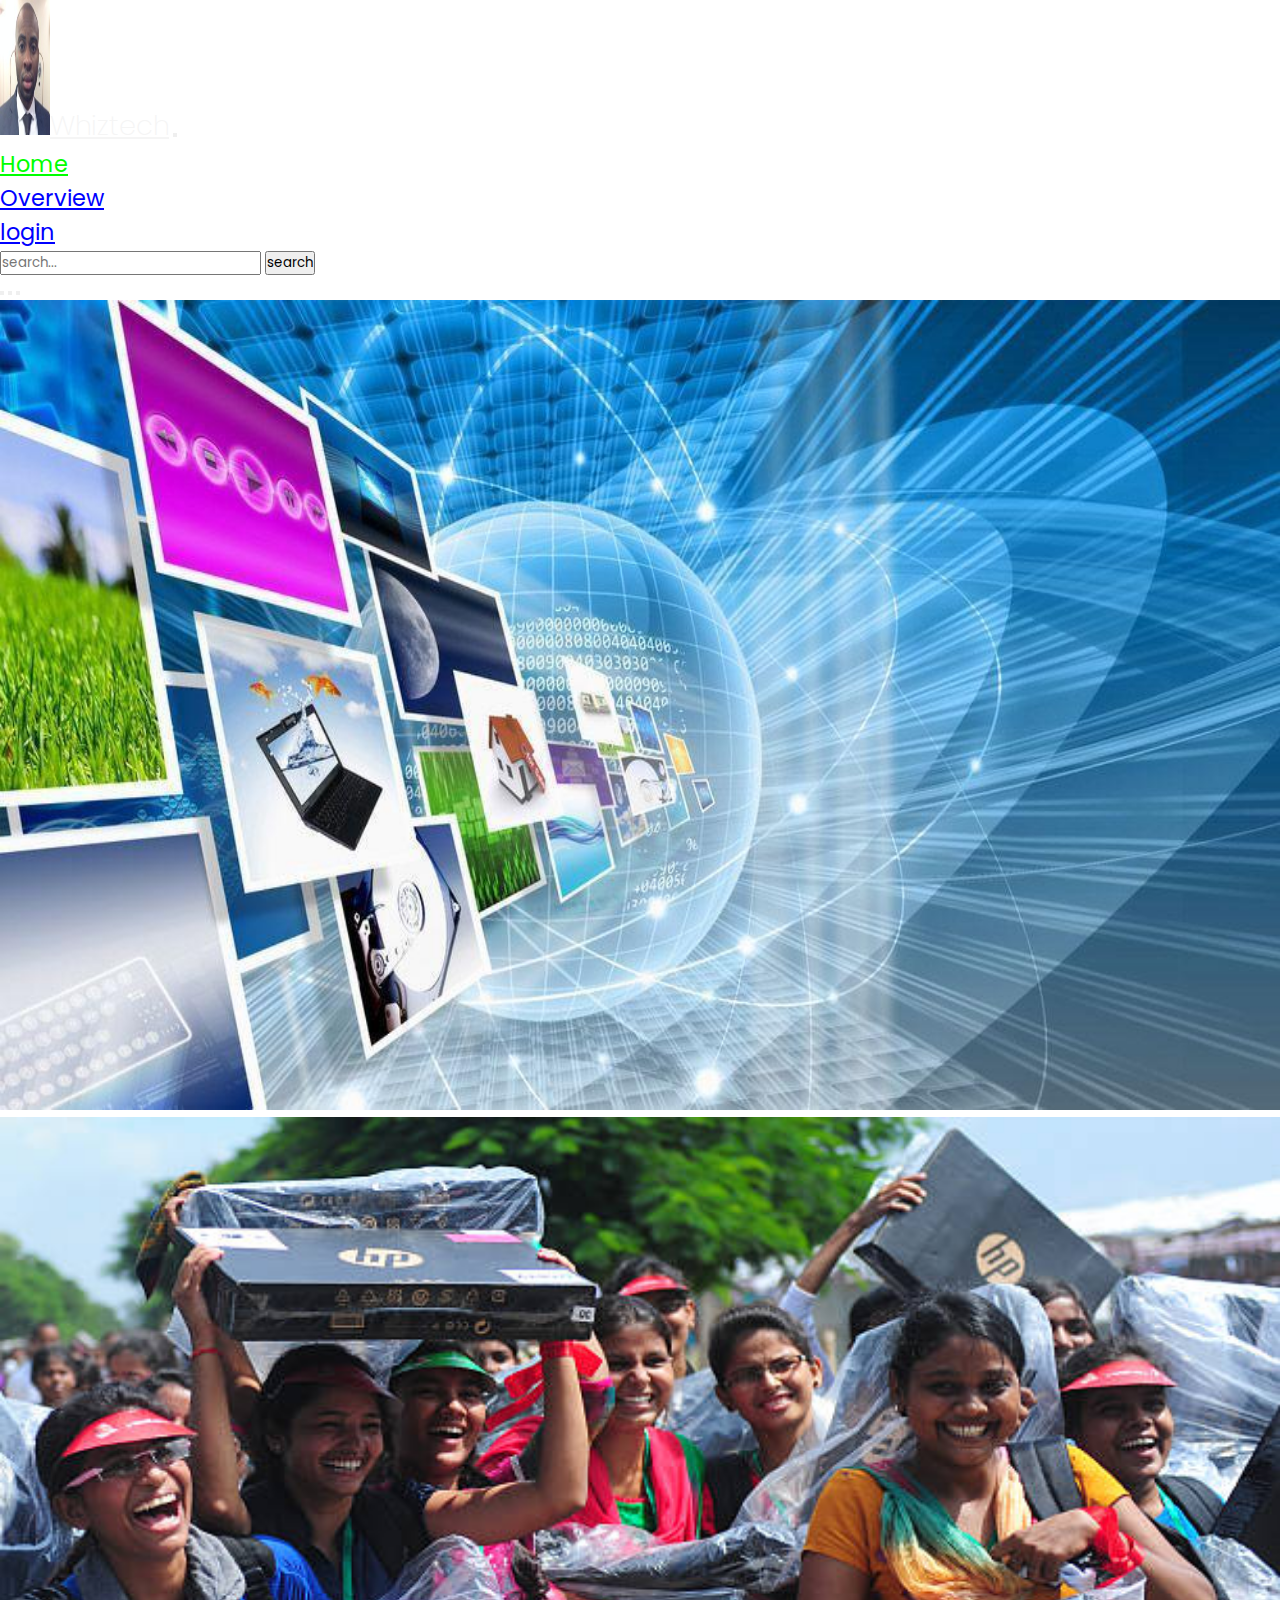
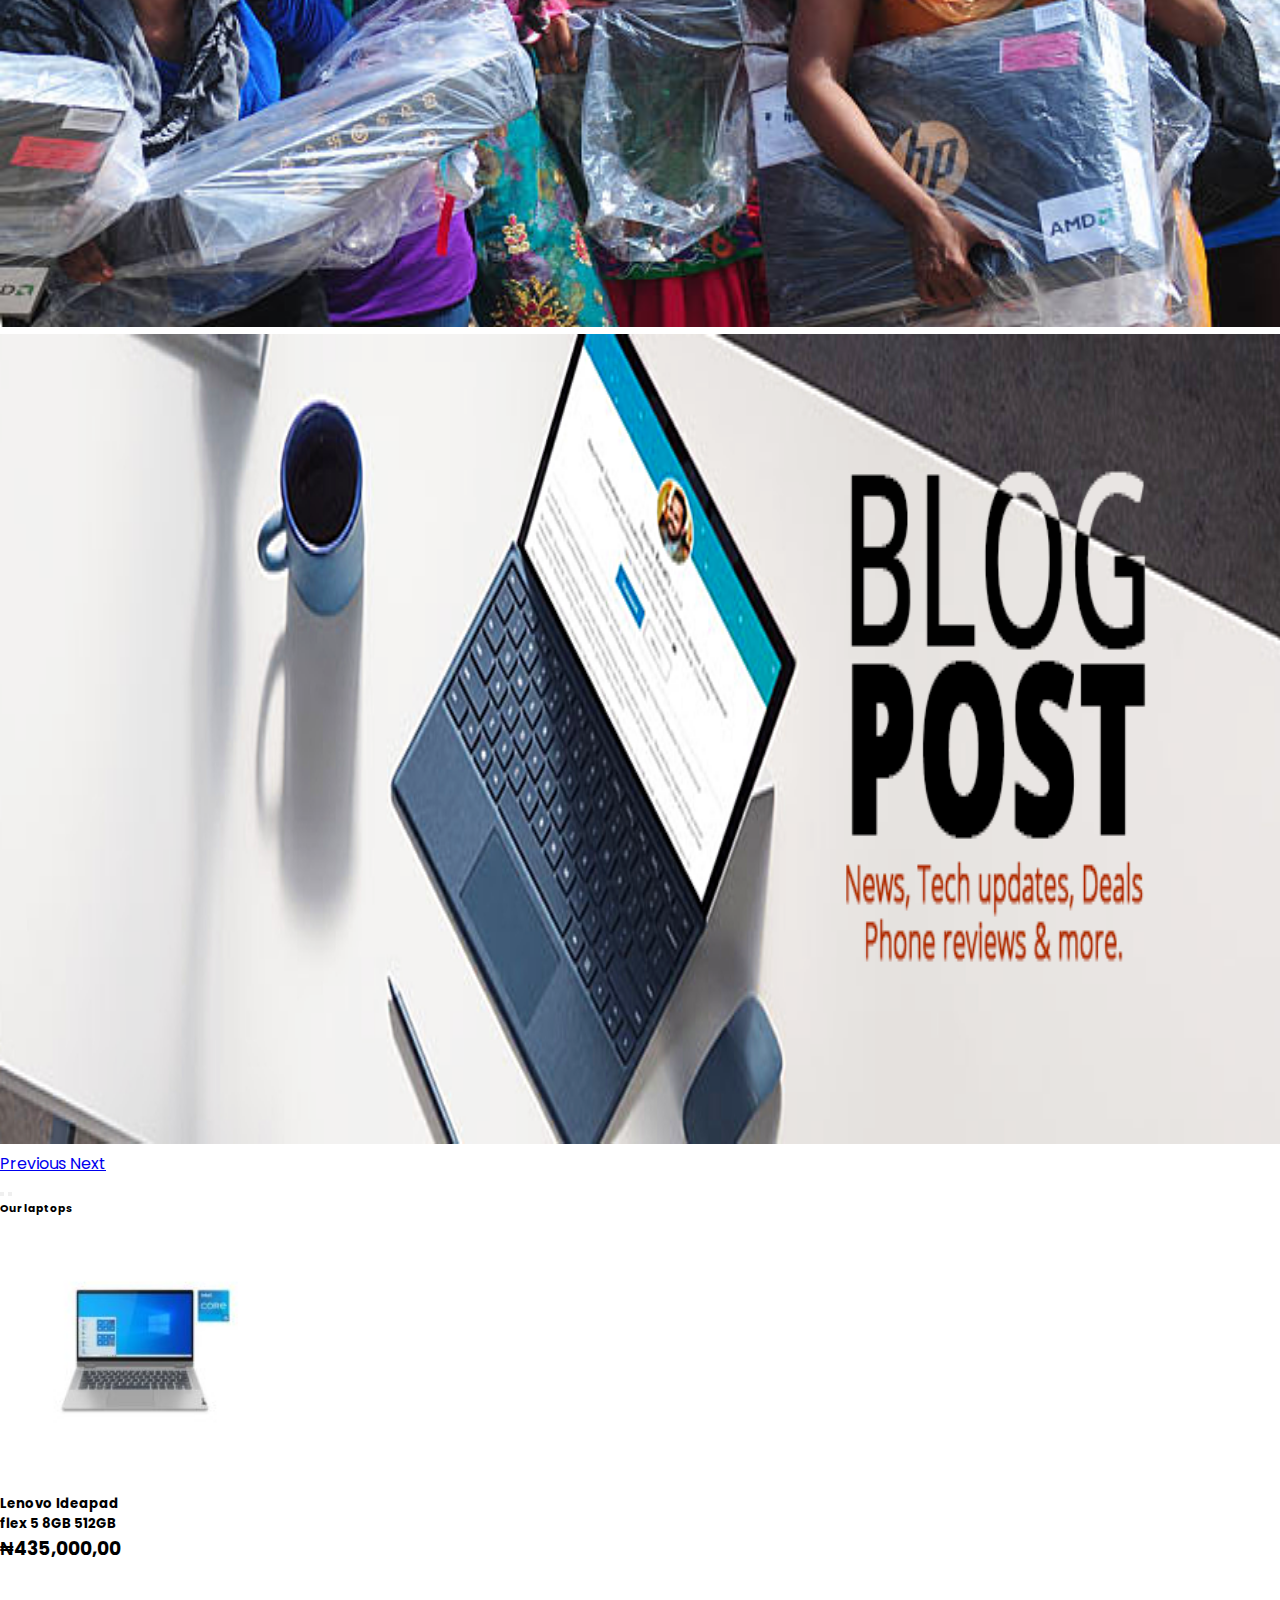
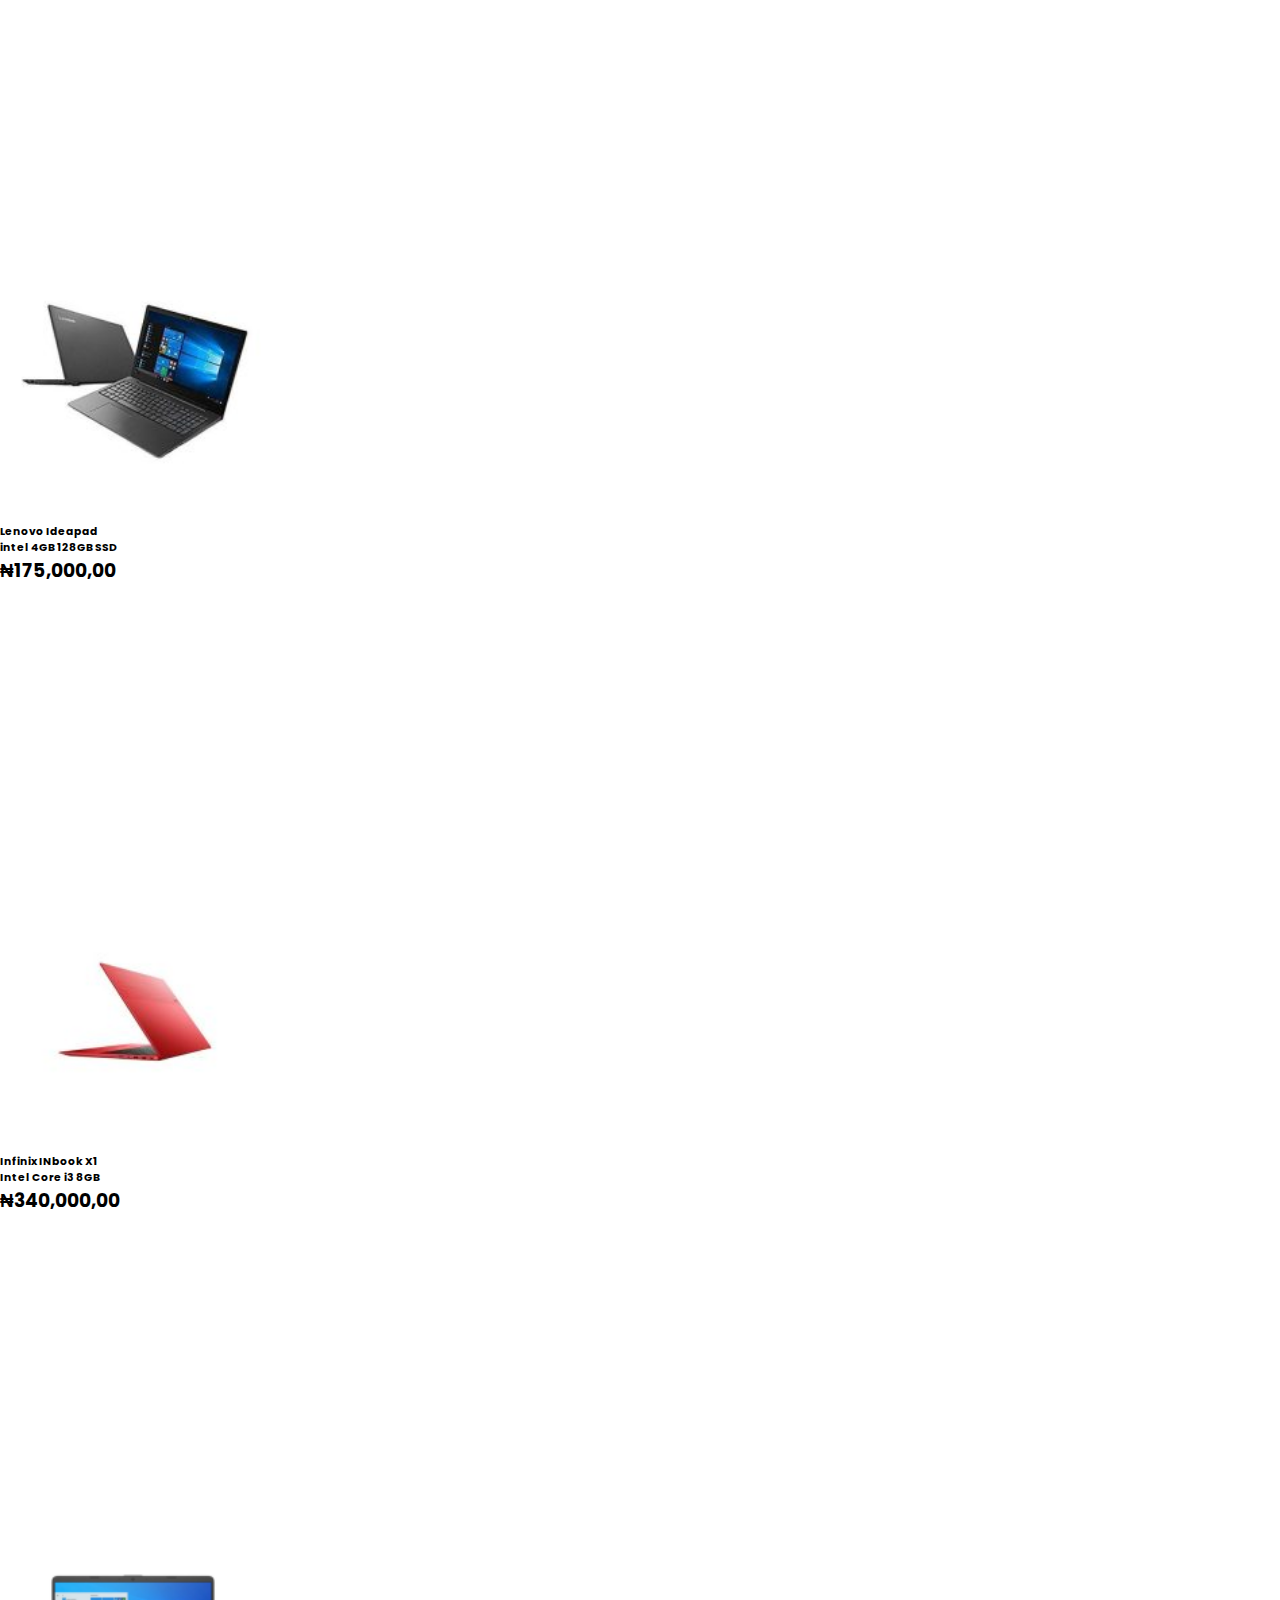
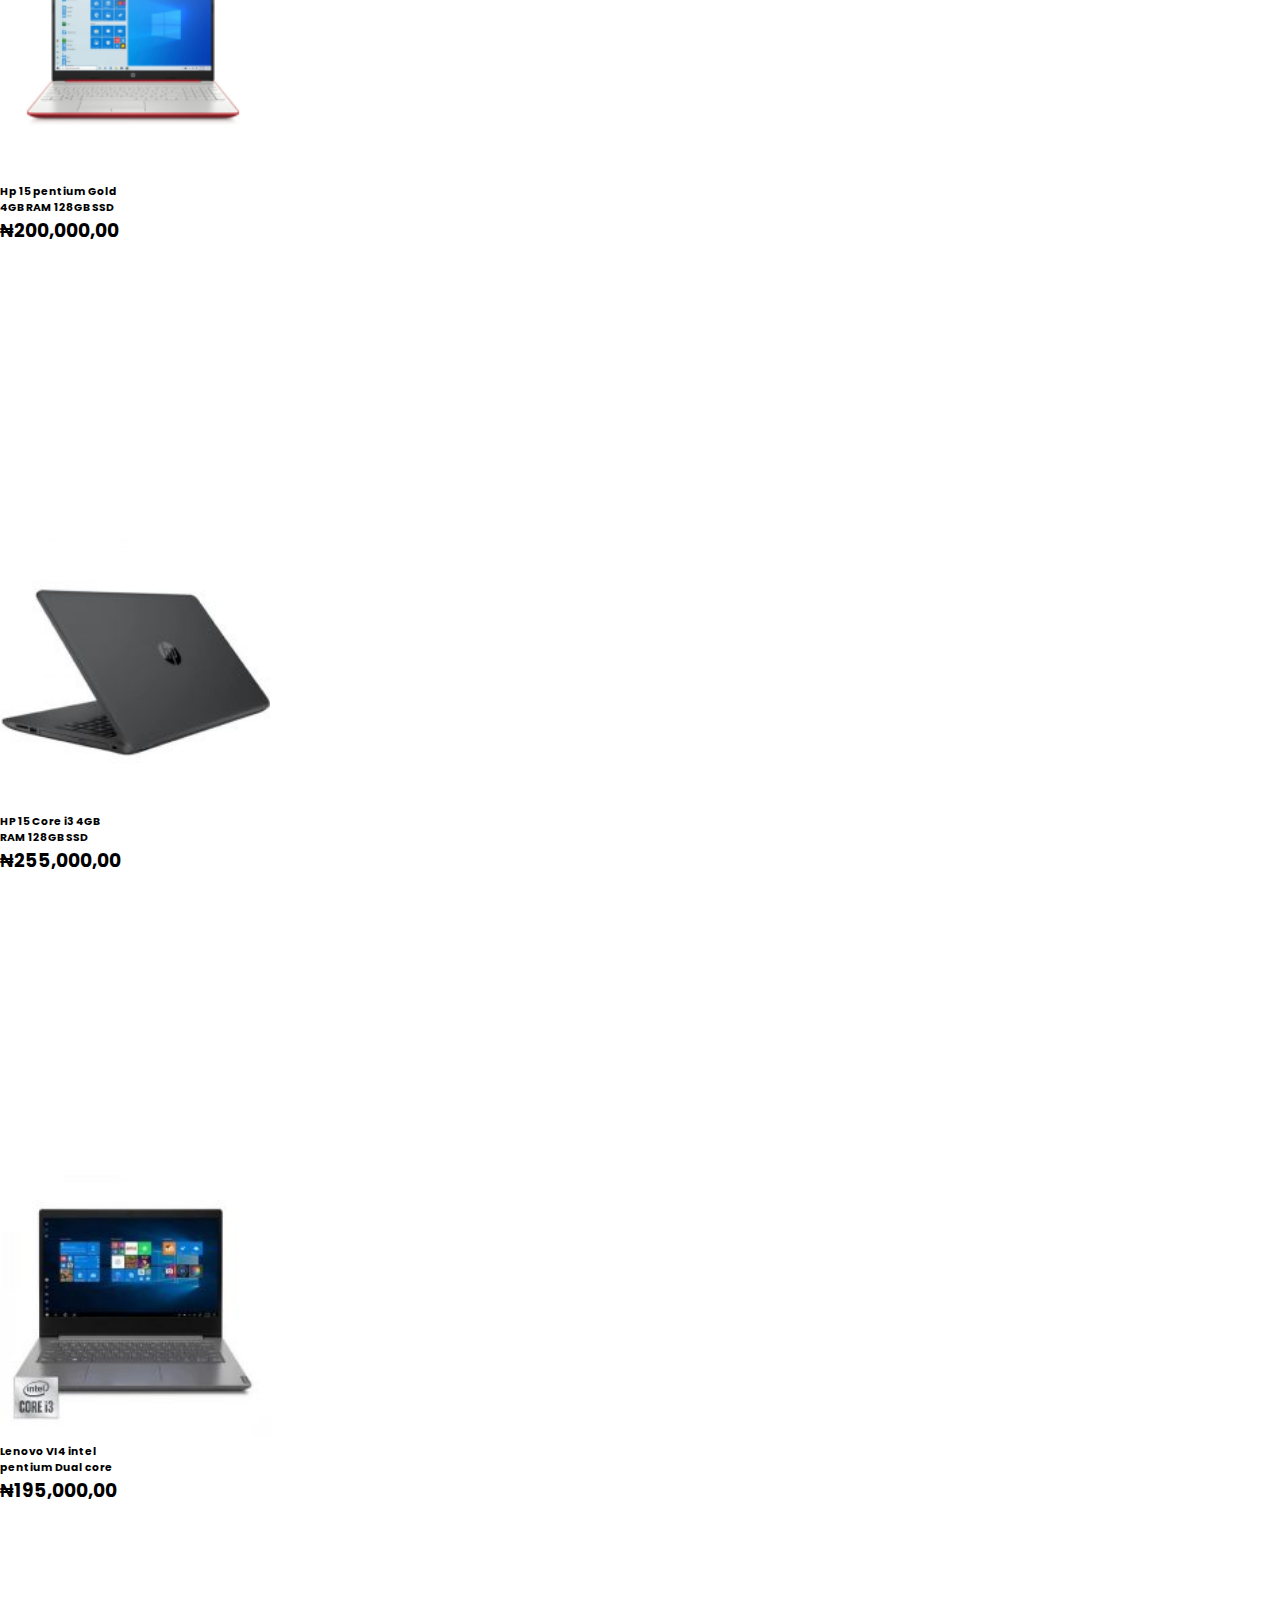
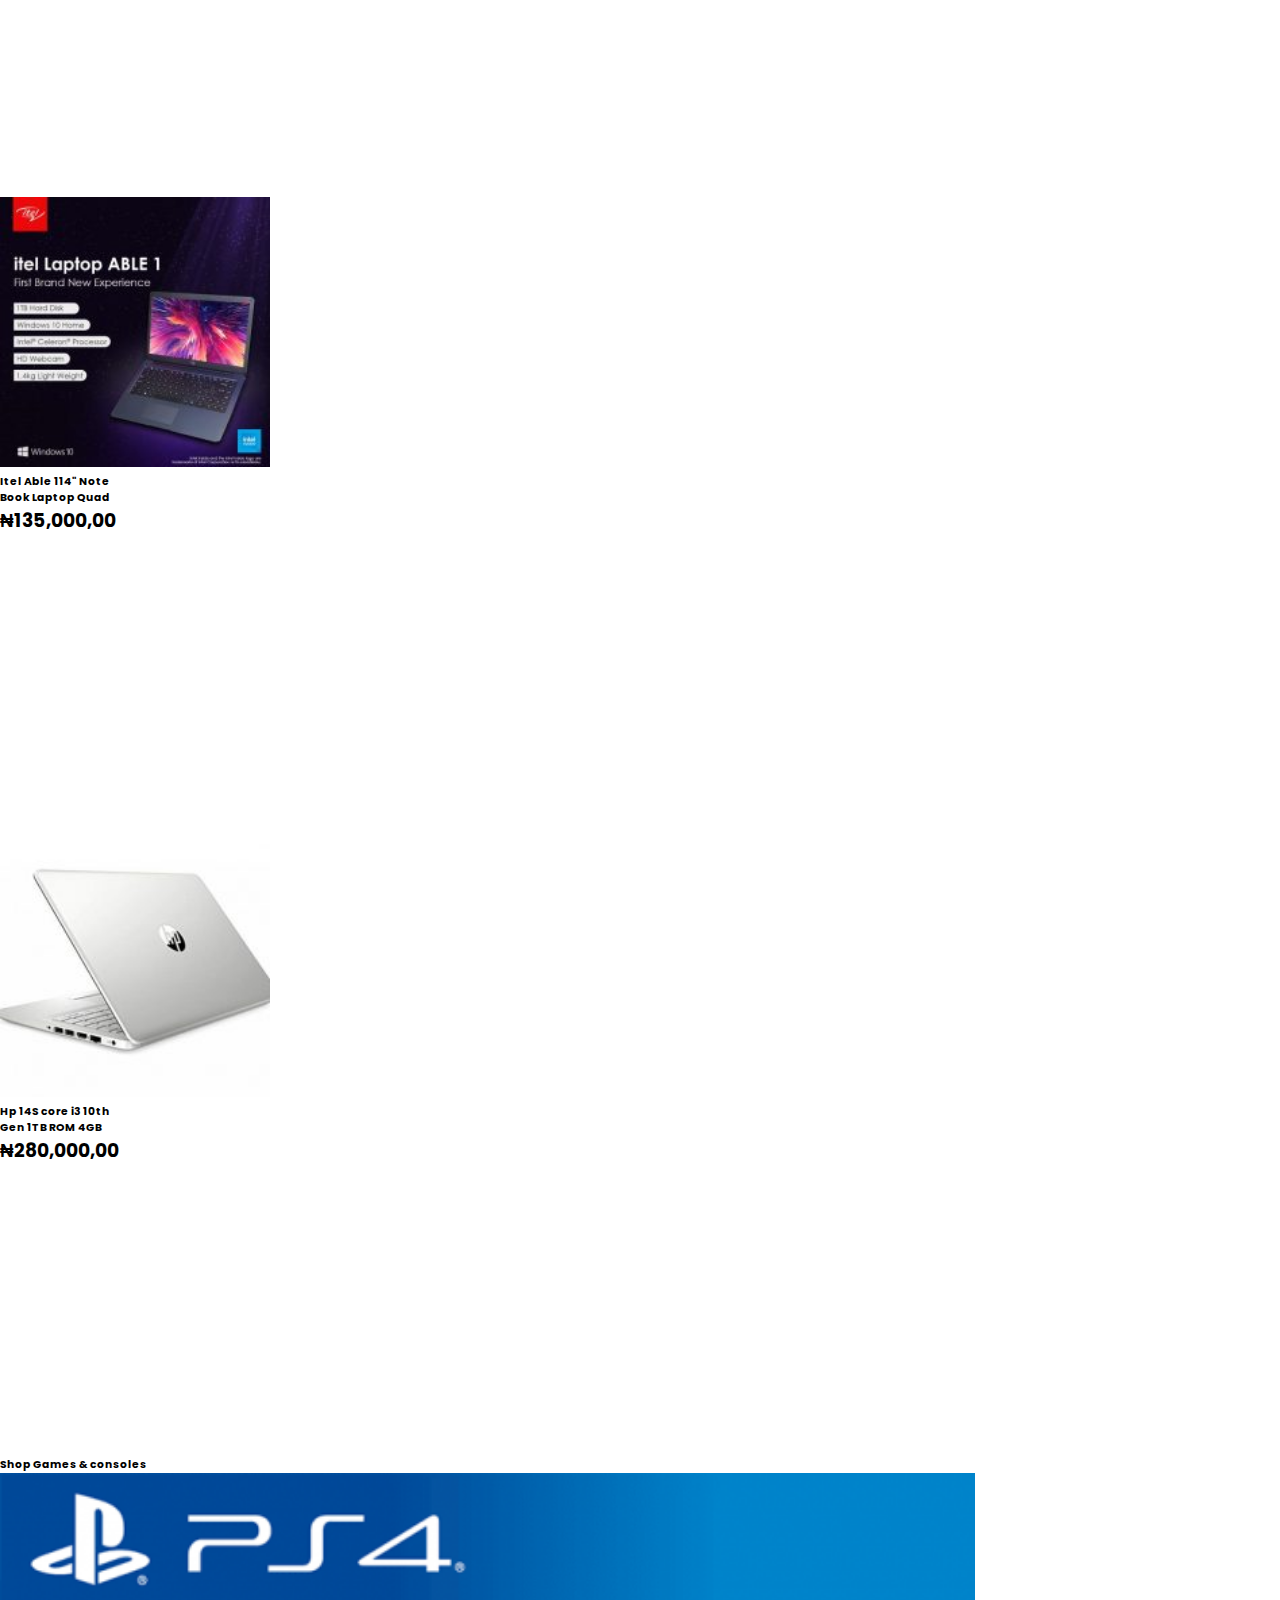
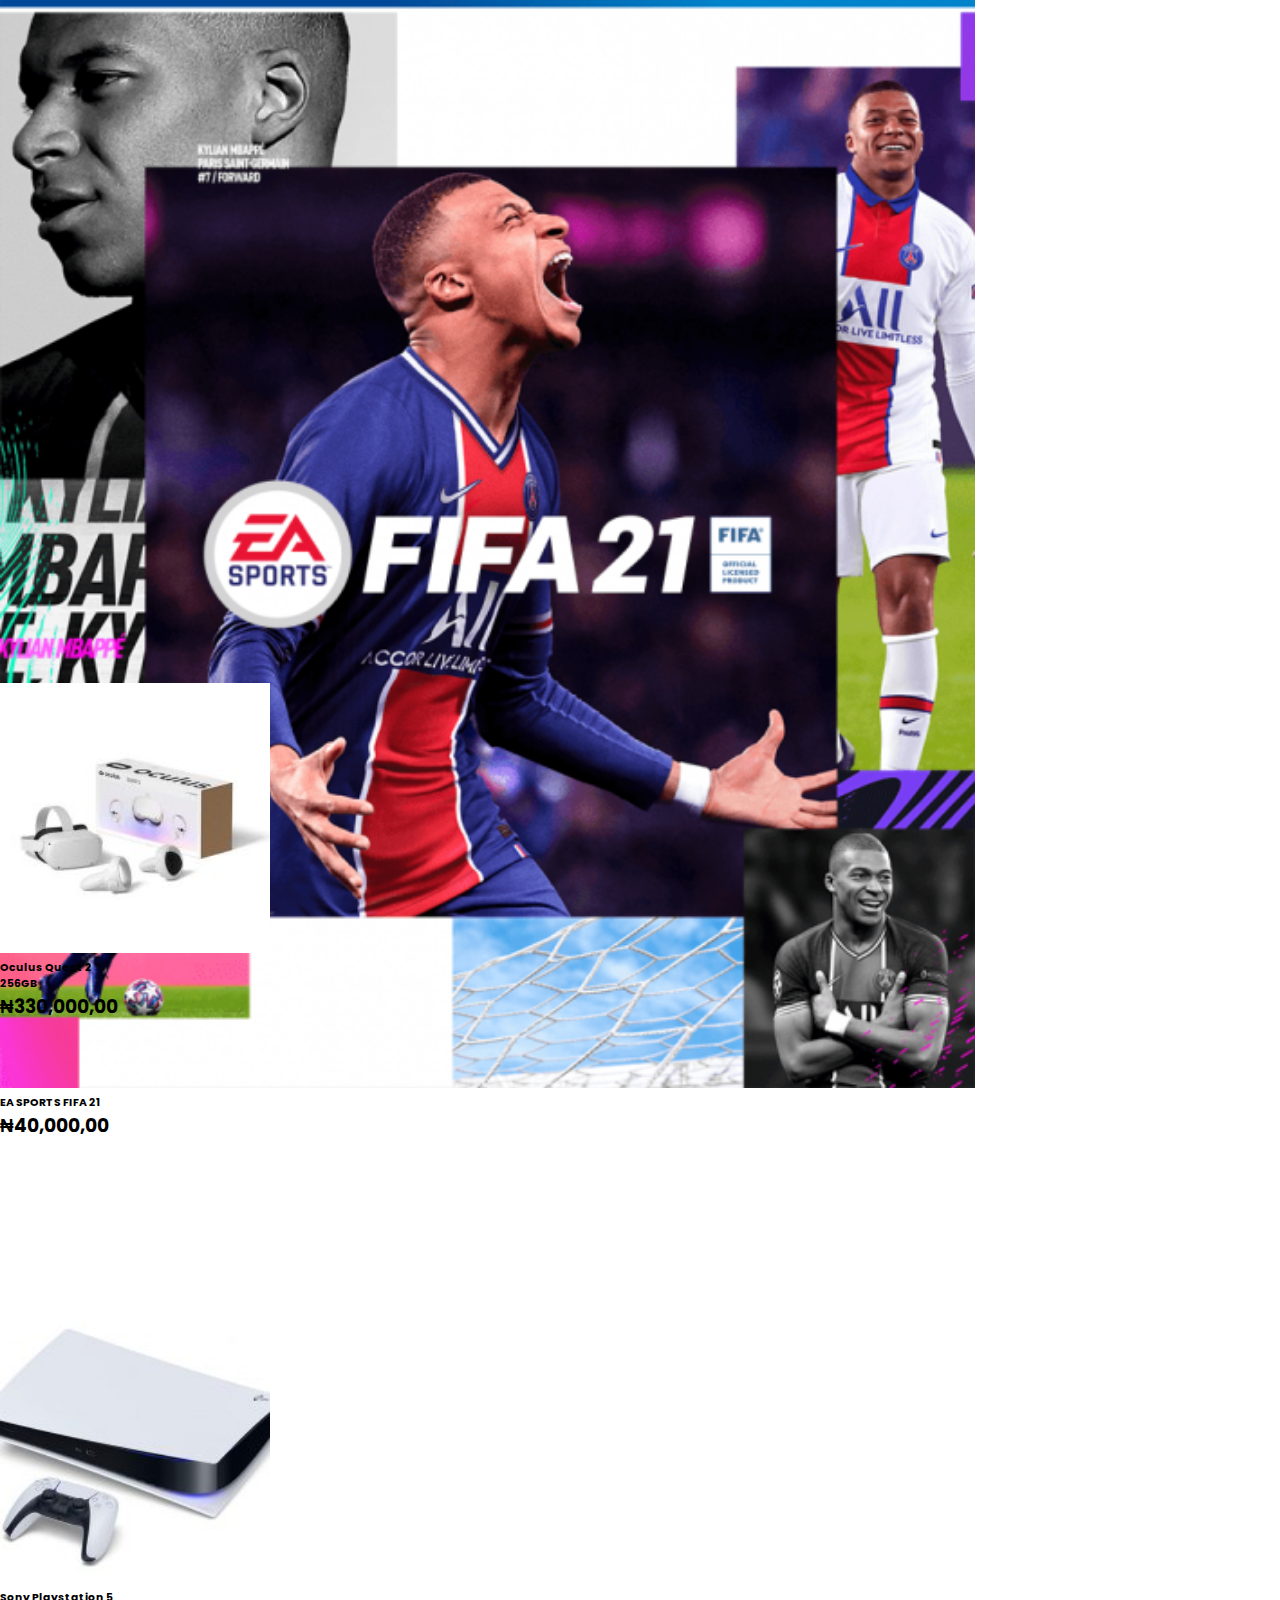
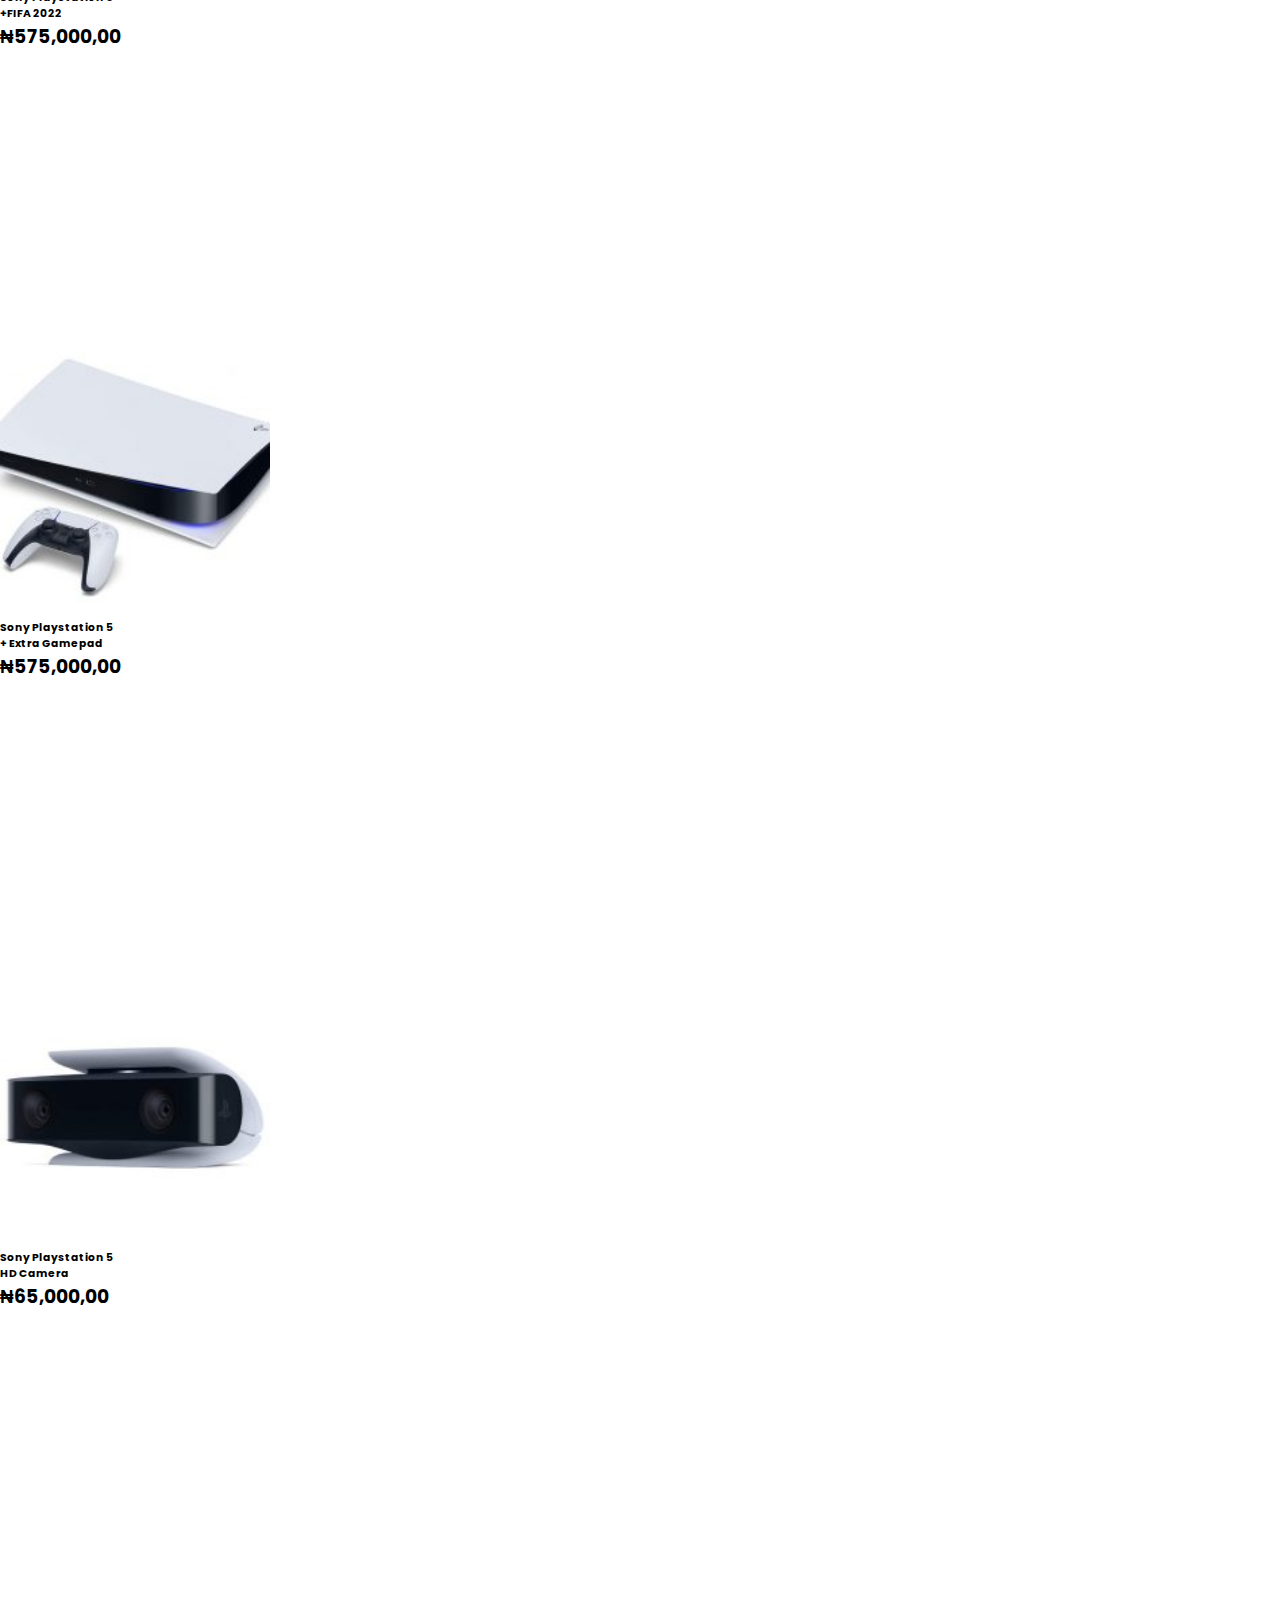
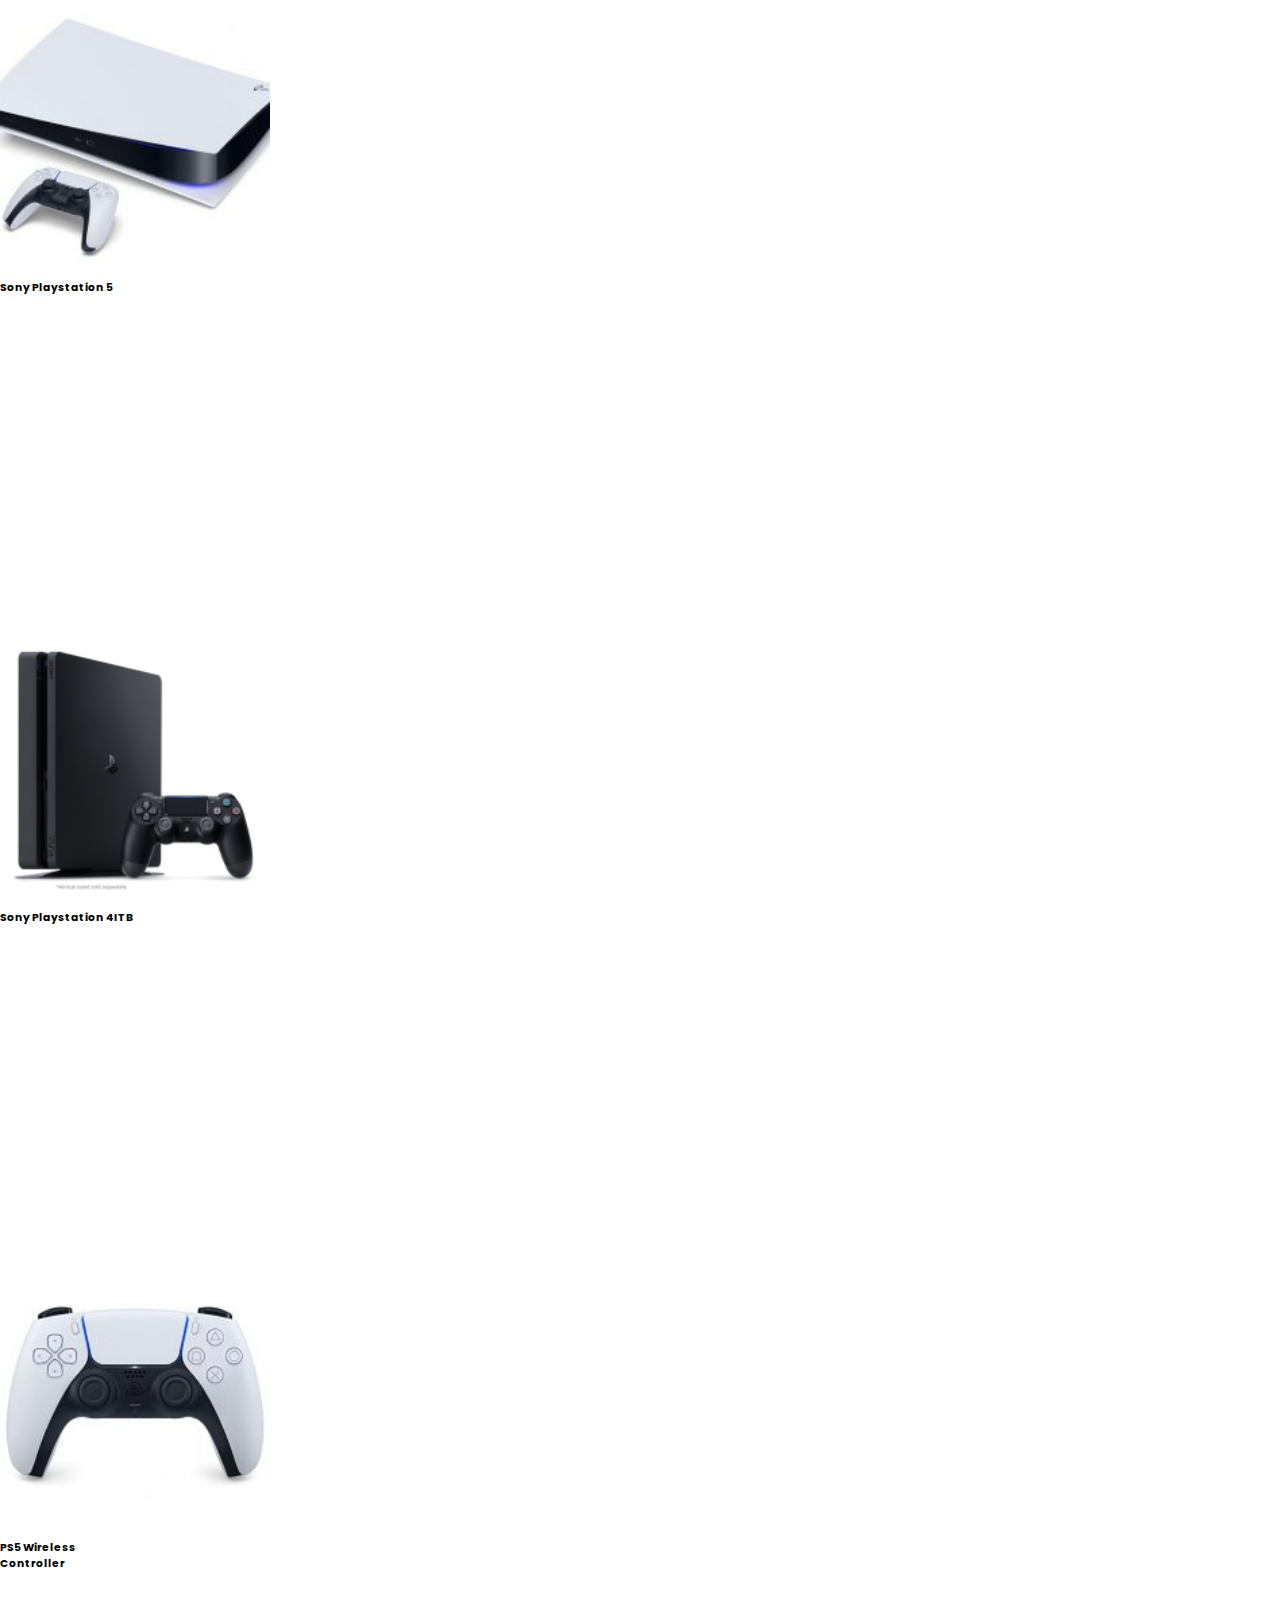
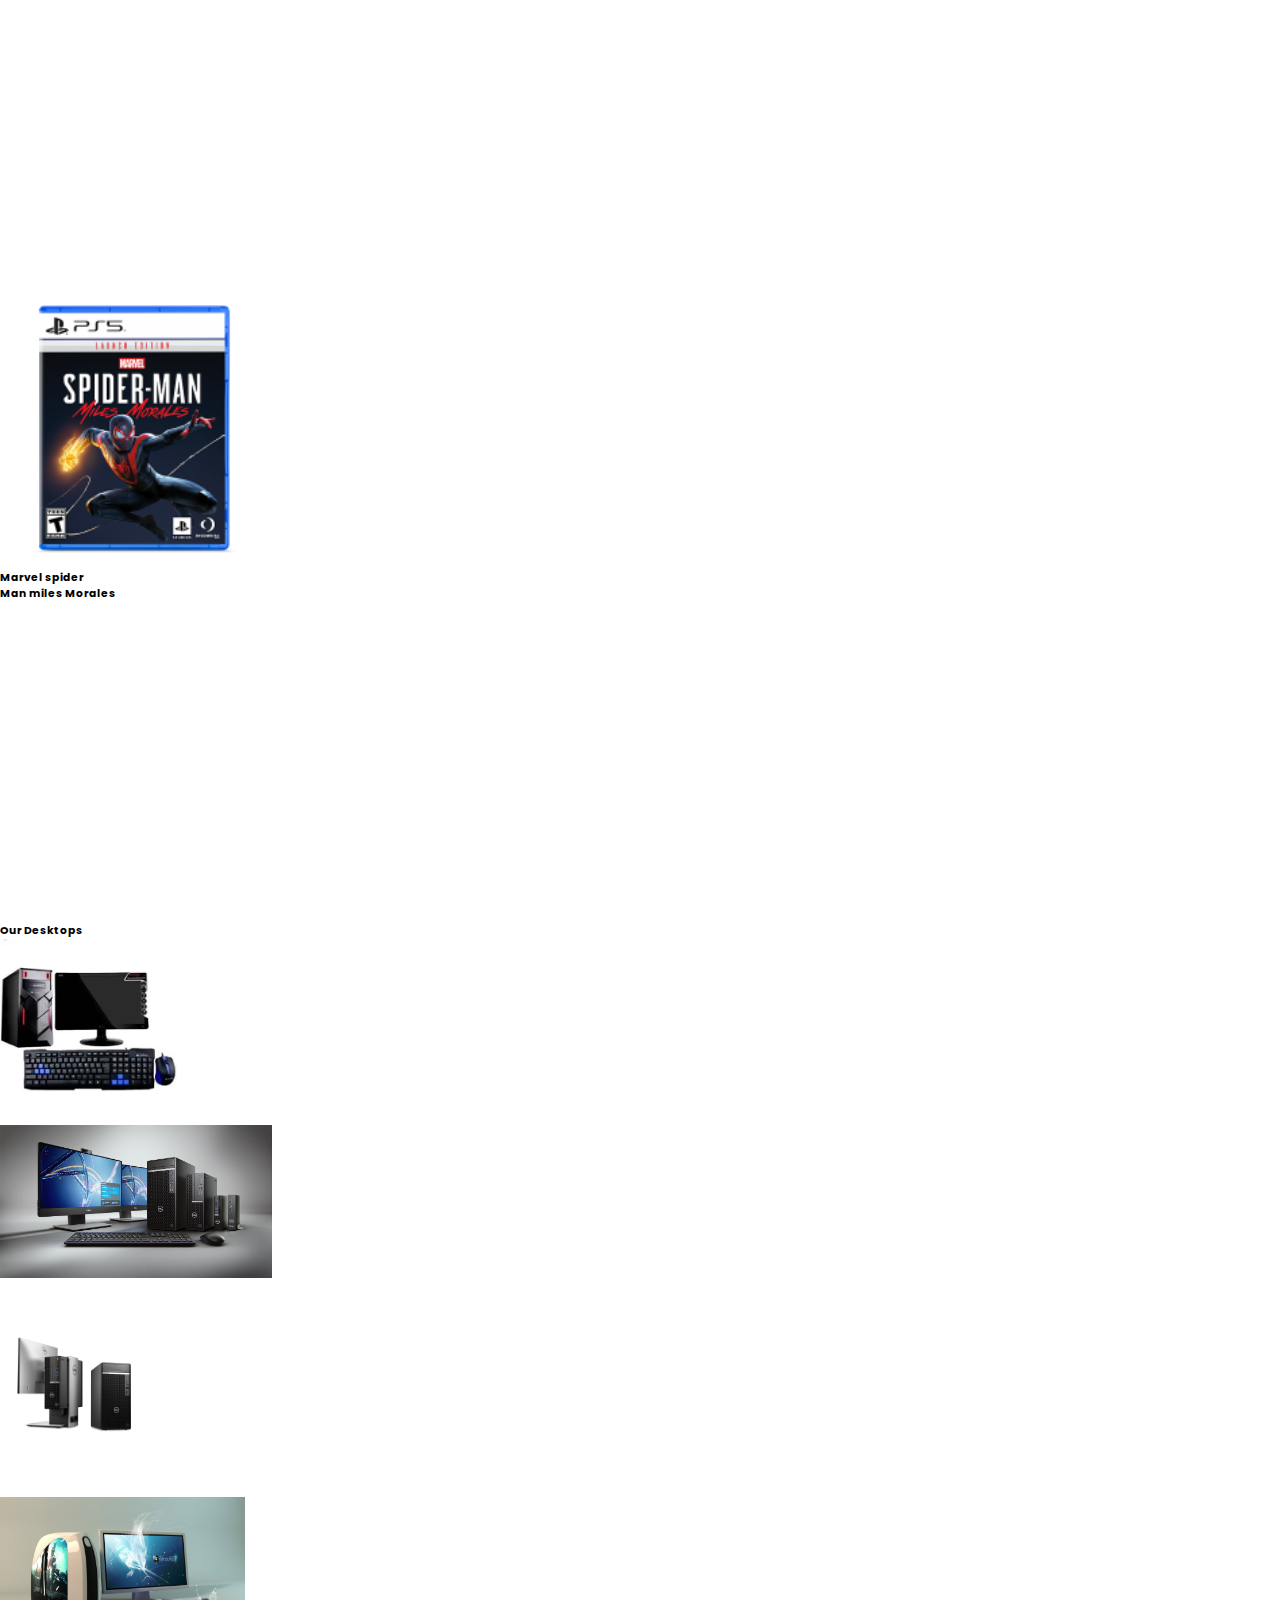
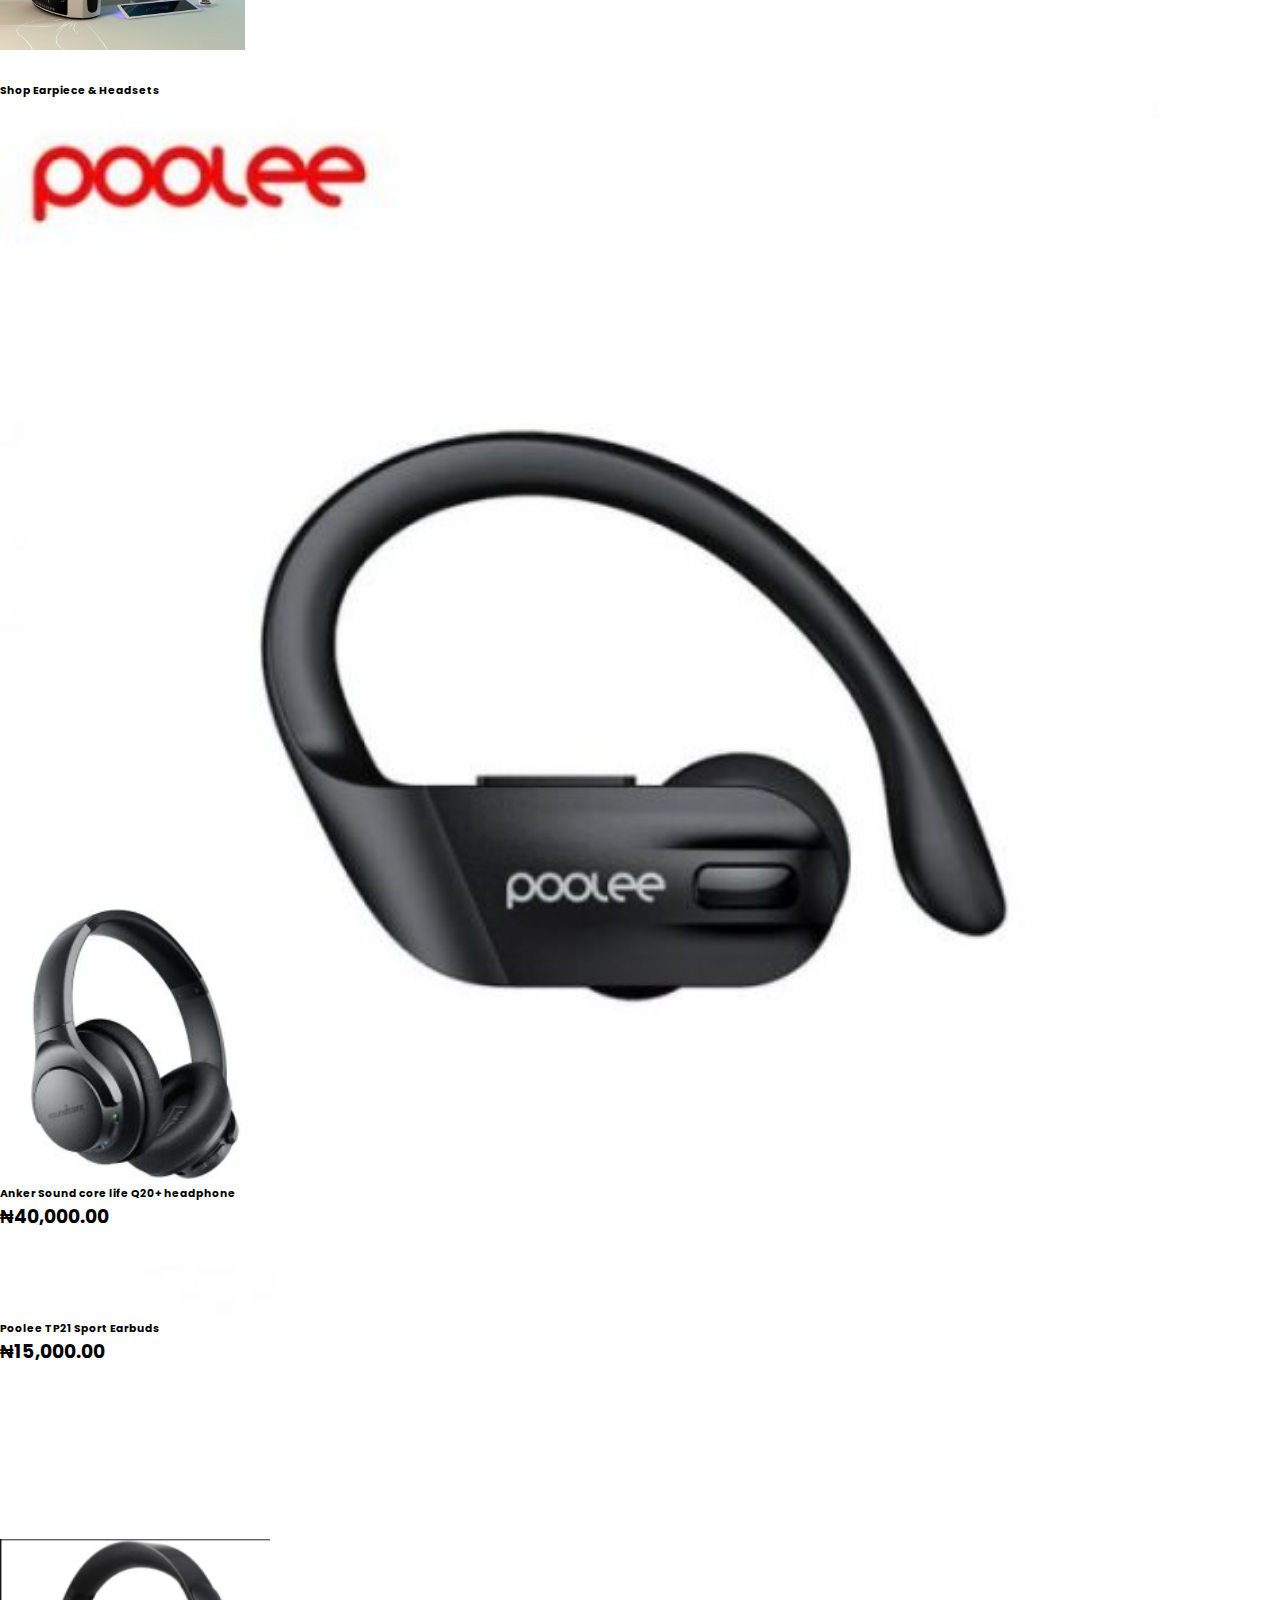
<file: index.html>
<!DOCTYPE html>
<html lang="en">
<head>
    <meta charset="UTF-8">
    <meta http-equiv="X-UA-Compatible" content="IE=edge">
    <meta name="viewport" content="width=device-width, initial-scale=1.0">
    <title>Welcome to Whiz-tech</title>
    <!-- favicon -->
    <link rel="stylesheet" href="https://cdnjs.cloudflare.com/ajax/libs/font-awesome/6.1.2/css/all.min.css" integrity="sha512-1sCRPdkRXhBV2PBLUdRb4tMg1w2YPf37qatUFeS7zlBy7jJI8Lf4VHwWfZZfpXtYSLy85pkm9GaYVYMfw5BC1A==" crossorigin="anonymous" referrerpolicy="no-referrer" /> 
     <!-- bootstrap css -- -->
    <link href="https://cdn.jsdelivr.net/npm/bootstrap@5.2.0/dist/css/bootstrap.min.css" rel="stylesheet" integrity="sha384-gH2yIJqKdNHPEq0n4Mqa/HGKIhSkIHeL5AyhkYV8i59U5AR6csBvApHHNl/vI1Bx" crossorigin="anonymous">
    <!-- swipper css -->
    <link rel="stylesheet"href="https://cdn.jsdelivr.net/npm/swiper@8/swiper-bundle.min.css"/>
     <!-- aos css -->
     <link href="https://unpkg.com/aos@2.3.1/dist/aos.css" rel="stylesheet">

    <!-- bootstrap icon -->
    <link rel="stylesheet" href="https://cdn.jsdelivr.net/npm/bootstrap-icons@1.9.1/font/bootstrap-icons.css">
    <!-- custom css -->
    <link rel="stylesheet" href="/assets/css/style.css">

</head>
<body>


  <!--
    - navbar
   -->
  <nav class="navbar navbar-expand-sm navbar-primary bg-info">
    <div class="container-fluid">
      <a class="navbar-brand" href="#"><img src="/assets/img/text-33.jpg" width="30" alt=""><span class="text-danger">Whiz</span>tech</a>
      <button class="navbar-toggler" type="button" data-bs-toggle="collapse" data-bs-target="#mynavbar">
        <span class="navbar-toggler-icon"></span>
      </button>
      <div class="collapse navbar-collapse" id="mynavbar">
        <ul class="navbar-nav ms-auto">
          <li class="nav-item">
            <a class="nav-link active" href="index.html">Home</a>
          </li>
          <li class="nav-item">
            <a class="nav-link" href="overview.html">Overview</a>
          </li>
          <li class="nav-item">
            <a class="nav-link" href="#">login</a>
          </li>
          <form class="d-flex">
            <div class="input-group ">
              <input type="text" class="form-control w-" placeholder="search...">
              <button type="submit" class="input-group-text" id="basic-addon2">search</button>
            </div>
          </form>
        </ul>
        
      </div>
    </div>
  </nav>
 
    
    <!-- Carousel -->
<div id="demo" class="carousel slide" data-bs-ride="carousel">

  <!-- Indicators/dots -->
  <div class="carousel-indicators">
    <button type="button" data-bs-target="#demo" data-bs-slide-to="0" class="active"></button>
    <button type="button" data-bs-target="#demo" data-bs-slide-to="1"></button>
    <button type="button" data-bs-target="#demo" data-bs-slide-to="2"></button>
  </div>

  <div id="carouselExampleFade" class="carousel slide carousel-fade" data-ride="carousel">
    <div class="carousel-inner">
      <div class="carousel-item active">
        <img src="/assets/img/des-3.jpg" width="100%" alt="">
      </div>
      <div class="carousel-item">
        <img src="/assets/img/hp-1.jpg" width="100%" alt="">
      </div>
      <div class="carousel-item">
        <img src="/assets/img/whiz-3.png" width="100%" alt="">
      </div>
    </div>
    <a class="carousel-control-prev" href="#carouselExampleFade" role="button" data-slide="prev">
      <span class="carousel-control-prev-icon" aria-hidden="true"></span>
      <span class="sr-only">Previous</span>
    </a>
    <a class="carousel-control-next" href="#carouselExampleFade" role="button" data-slide="next">
      <span class="carousel-control-next-icon" aria-hidden="true"></span>
      <span class="sr-only">Next</span>
    </a>
  </div>

  <!-- Left and right controls/icons -->
  <button class="carousel-control- carousel-fade" type="button" data-bs-target="#demo" data-bs-slide="prev">
    <span class="carousel-control-prev-icon"></span>
  </button>
  <button class="carousel-control-next" type="button" data-bs-target="#demo" data-bs-slide="next">
    <span class="carousel-control-next-icon"></span>
  </button>
</div>

  <!-- display/main -->
  <section id="main" class="bg-white py-4">
    <div class="intro text-center text-primary">
    <h6 class="display-5 fw-bold">Our laptops</h6>
    </div>
    <div class="container my-4">
      <div class="row gy-3">
 
        <div class="col-md-3">
          <div class="card">
            <img src="/assets/img/jp-1.jpg" alt=""  class="he">
            <div class="card-body middle">
             <h5>Lenovo Ideapad</h5>
             <h5>flex 5 8GB 512GB</h5>
             <h3>&#8358;435,000,00</h3>
             <div class="me">
             <button class="btn btn-success">Add to cart</button>
             <a href="" class="btn btn-offling">Show details</a>
            </div>
            </div>
          </div>
        </div>
        <div class="col-md-3">
          <div class="card">
            <img src="/assets/img/jp-2.jpg" alt="" class="img-fluid" height="100">
            <div class="card-body middle">
             <h6>Lenovo Ideapad</h6>
             <h6>intel 4GB 128GB SSD</h6>
             <h3>&#8358;175,000,00</h3>
             <div class="me">
             <button class="btn btn-success">Add to cart</button>
             <a href="" class="btn btn-offling">Show details</a>
             </div>
            </div>
          </div>
        </div>
        <div class="col-md-3">
          <div class="card">
            <img src="/assets/img/jp-3.jpg" alt="" class="img-fluid" height="100">
            <div class="card-body middle">
             <h6>Infinix INbook X1</h6>
             <h6>Intel Core  i3 8GB</h6>
             <h3>&#8358;340,000,00</h3>
             <div class="me">
               <button class="btn btn-success">Add to cart</button>
               <a href="" class="btn btn-offling">Show details</a>
             </div>
            </div>
          </div>
        </div>
        <div class="col-md-3">
          <div class="card">
            <img src="/assets/img/jp-4.png" alt="" class="img-fluid" height="100">
            <div class="card-body middle">
             <h6>Hp 15 pentium Gold</h6>
             <h6>4GB RAM 128GB SSD</h6>
             <h3>&#8358;200,000,00</h3>
             <div class="me">
               <button class="btn btn-success">Add to cart</button>
               <a href="" class="btn btn-offling">Show details</a>
             </div>
            </div>
          </div>
        </div>
        <div class="col-md-3">
          <div class="card">
            <img src="/assets/img/jp-5.jpeg" alt="" class="img-fluid" height="100">
            <div class="card-body middle">
             <h6>HP 15 Core i3 4GB </h6>
             <h6>RAM 128GB SSD</h6>
             <h3>&#8358;255,000,00</h3>
             <div class="me">
             <button class="btn btn-success">Add to cart</button>
             <a href="" class="btn btn-offling">Show details</a>
             </div>
            </div>
          </div>
        </div>
        <div class="col-md-3">
          <div class="card">
            <img src="/assets/img/jp-6.jpg" alt="" class="img-fluid" height="100">
            <div class="card-body middle">
             <h6>Lenovo VI4 intel</h6>
             <h6>pentium Dual core</h6>
             <h3>&#8358;195,000,00</h3>
             <div class="me">
               <button class="btn btn-success">Add to cart</button>
               <a href="" class="btn btn-offling">Show details</a>
             </div>
            </div>
          </div>
        </div>
        <div class="col-md-3">
          <div class="card">
            <img src="/assets/img/jp-8.jpg" alt="" class="img-fluid" height="100">
            <div class="card-body middle">
             <h6>Itel Able 114" Note</h6>
             <h6>Book Laptop Quad</h6>
             <h3>&#8358;135,000,00</h3>
             <div class="me">
             <button class="btn btn-success">Add to cart</button>
             <a href="" class="btn btn-offling">Show details</a>
             </div>
            </div>
          </div>
        </div>
        <div class="col-md-3">
          <div class="card">
            <img src="/assets/img/jp-7.jpg" alt="" class="img-fluid" height="100">
            <div class="card-body middle">
             <h6>Hp 14S core i3 10th</h6>
             <h6>Gen 1TB ROM 4GB</h6>
             <h3>&#8358;280,000,00</h3>
             <div class="me">
               <button class="btn btn-success">Add to cart</button>
               <a href="" class="btn btn-offling">Show details</a>
             </div>
            </div>
          </div>
        </div>
        </section>

        <!-- display/main -->
  <section id="main" class="bg-white py-4">
    <div class="intro text-center text-primary">
    <h6 class="display-5 fw-bold">Shop Games & consoles</h6>
    </div>
    <div class="container">
      <div class="row">
        <div class="col-md-3">
          <div class="card" style="height: 90vh;">
            <img src="/assets/img/ttp-0.png" alt="" class="img-fluid" style="height: 135vh;">
            <div class="card-body middle">
              <h6>EA SPORTS FIFA 21</h6>
              <h3>&#8358;40,000,00</h3>
              <div class="me">
              <button class="btn btn-success">Add to cart</button>
              <a href="" class="btn btn-offling">Show details</a>
              </div>
              </div>
          </div>
        </div>
        <div class="col-md-9">
          <div class="row gy-3">
            <div class="col-md-3">
              <div class="card">
                <div class="flip-box-front">
                <img src="/assets/img/tp-1.jpg" alt="" class="img-fluid" height="100">
                </div>
                <div class="card-body middle">
                 <h6>Oculus Quest 2</h6>
                 <h6>256GB</h6>
                 <h3>&#8358;330,000,00</h3>
                 <div class="me">
                   <button class="btn btn-success">Add to cart</button>
                   <a href="" class="btn btn-offling">Show details</a>
                 </div>
                </div>
              </div>
            </div>
            <div class="col-md-3">
              <div class="card">
                <img src="/assets/img/tp-2.jpg" alt="" class="img-fluid" height="100">
                <div class="card-body middle">
                 <h6>Sony Playstation 5</h6>
                 <h6>+FIFA 2022</h6>
                 <h3>&#8358;575,000,00</h3>
                 <div class="me">
                   <button class="btn btn-success">Add to cart</button>
                   <a href="" class="btn btn-offling">Show details</a>
                 </div>
                </div>
              </div>
            </div>
            <div class="col-md-3">
              <div class="card">
                <img src="/assets/img/tp-3.jpg" alt="" class="img-fluid" height="100">
                <div class="card-body middle">
                 <h6>Sony Playstation 5</h6>
                 <h6>+ Extra Gamepad</h6>
                 <h3>&#8358;575,000,00</h3>
                 <div class="me">
                   <button class="btn btn-success">Add to cart</button>
                   <a href="" class="btn btn-offling">Show details</a>
                 </div>
                </div>
              </div>
            </div>
            <div class="col-md-3">
              <div class="card">
                <img src="/assets/img/tp-4.jpg" alt="" class="img-fluid" height="100">
                <div class="card-body middle">
                 <h6>Sony Playstation 5</h6>
                 <h6>HD Camera</h6>
                 <h3>&#8358;65,000,00</h3>
                 <div class="me">
                 <button class="btn btn-success">Add to cart</button>
                 <a href="" class="btn btn-offling">Show details</a>
                 </div>
                </div>
              </div>
            </div>
            <div class="col-md-3">
              <div class="card">
                <img src="/assets/img/tp-5.jpg" alt="" class="img-fluid" height="100">
                <div class="card-body middle">
                 <h6>Sony Playstation 5</h6>
                 <h6></h6>
                 <div class="me">
                   <button class="btn btn-success">Add to cart</button>
                   <a href="" class="btn btn-offling">Show details</a>
                 </div>
                </div>
              </div>
            </div>
            <div class="col-md-3">
              <div class="card">
                <img src="/assets/img/tp-8.png" alt="" class="img-fluid" height="100">
                <div class="card-body middle">
                 <h6>Sony Playstation 4ITB</h6>
                 <div class="me">
                 <button class="btn btn-success">Add to cart</button>
                 <a href="" class="btn btn-offling">Show details</a>
                 </div>
                </div>
              </div>
            </div>
            <div class="col-md-3">
              <div class="card">
                <img src="/assets/img/tp-6.jpg" alt="" class="img-fluid" height="100">
                <div class="card-body middle">
                 <h6>PS5 Wireless</h6>
                 <h6>Controller</h6>
                 <div class="me">
                   <button class="btn btn-success">Add to cart</button>
                   <a href="" class="btn btn-offling">Show details</a>
                 </div>
                </div>
              </div>
            </div>
            <div class="col-md-3">
              <div class="card">
                <img src="/assets/img/tp-7.png" alt="" class="img-fluid" height="100">
                <div class="card-body middle">
                 <h6>Marvel spider</h6>
                 <h6>Man miles Morales</h6>
                 <div class="me">
                   <button class="btn btn-success">Add to cart</button>
                   <a href="" class="btn btn-offling">Show details</a>
                 </div>
                </div>
              </div>
            </div>
          </div>
        </div>
      </div>
    </div>
    <!-- end of mine -->
    
        </section>

        <!-- desktop -->
        <section id="good" class="bg-white py-4">
          <div class="intro text-center text-primary">
            <h6 class="display-5 fw-bold">Our Desktops</h6>
          </div>
          <div class="container my-6">
            <div class="row gy-3">

  
              <div class="col-md-3">
                <div class="card">
                <img src="/assets/img/jj-1.webp" alt="">
                <div class="card-body middle">
                  <div class="me">
                    <button class="btn btn-success">Add to cart</button>
                    <a href="" class="btn btn-offling">Show details</a>
                  </div>
                </div>
                </div>
              </div>
              <div class="col-md-3">
                <div class="card">
                <img src="/assets/img/jj-2.webp" alt="">
                <div class="card-body middle">
                  <div class="me">
                    <button class="btn btn-success">Add to cart</button>
                    <a href="" class="btn btn-offling">Show details</a>
                  </div>
                </div>
                </div>
              </div>
              <div class="col-md-3">
                <div class="card">
                <img src="/assets/img/jj-3.webp" alt="">
                <div class="card-body middle">
                  <div class="me">
                    <button class="btn btn-success">Add to cart</button>
                    <a href="" class="btn btn-offling">Show details</a>
                  </div>
                </div>
                </div>
              </div>
              <div class="col-md-3">
                <div class="card">
                <img src="/assets/img/jj-6.jpg" alt="">
                <div class="card-body middle">
                  <div class="me">
                    <button class="btn btn-success">Add to cart</button>
                    <a href="" class="btn btn-offling">Show details</a>
                  </div>
                </div>
                </div>
              </div>
            </div>
          </div>
        </section>

        <!-- display/main -->
        <section id="main" class="bg-white py-4">
          <div class="intro text-center text-primary">
            <h6 class="display-5 fw-bold">Shop Earpiece & Headsets</h6>
          </div>
          <div class="container">
            <div class="row">
              <div class="col-md-3">
                <div class="card" style="height: 90vh;">
                <img src="/assets/img/head-9.jpeg" alt="" class="img-fluid" style="height: 135vh;">
                <div class="card-body middle">
                  <h6>Poolee TP21 Sport Earbuds</h6>
                  <h3>&#8358;15,000.00</h3>
                  <div class="me">
                    <button class="btn btn-success">Add to cart</button>
                    <a href="" class="btn btn-offling">Show details</a>
                  </div>
                </div>
                </div>
              </div>
              <div class="col-md-9">
              <div class="row gy-3">
              <div class="col-md-3">
                <div class="card">
                <img src="/assets/img/head-1.jpg" alt="">
                <div class="card-body middle">
                  <h6>Anker Sound core life Q20+ headphone</h6>
                  <h3>&#8358;40,000.00</h3>
                  <div class="me">
                    <button class="btn btn-success">Add to cart</button>
                    <a href="" class="btn btn-offling">Show details</a>
                  </div>
                </div>
              </div>
            </div>
              <div class="col-md-3">
                <div class="card">
                <img src="/assets/img/head-2.png" alt="">
                <div class="card-body middle">
                  <h6>Anker Sound core life Q30 headphone</h6>
                  <h3>&#8358;55,000.00</h3>
                  <div class="me">
                    <button class="btn btn-success">Add to cart</button>
                    <a href="" class="btn btn-offling">Show details</a>
                  </div>
                </div>
                </div>
              </div>
              <div class="col-md-3">
                <div class="card">
                <img src="/assets/img/head-3.jpg" alt="">
                <div class="card-body middle">
                  <h6>Anker Sound core life Q10 wireless headphone</h6>
                  <h3>&#8358;25,000.00</h3>
                  <div class="me">
                    <button class="btn btn-success">Add to cart</button>
                    <a href="" class="btn btn-offling">Show details</a>
                  </div>
                </div>
                </div>
              </div>
              <div class="col-md-3">
                <div class="card">
                <img src="/assets/img/head-4.jpg" alt="">
                <div class="card-body middle">
                  <h6>Anker Sound core R100 wireless Earbuds</h6>
                  <h3>&#8358;20,000.00</h3>
                  <div class="me">
                    <button class="btn btn-success">Add to cart</button>
                    <a href="" class="btn btn-offling">Show details</a>
                    </div>
                  </div>
                </div>
                </div>
                <div class="col-md-3">
                  <div class="card">
                  <img src="/assets/img/head-5.jpg" alt="">
                  <div class="card-body middle">
                    <h6>Budi Stereo Bass Headphone</h6>
                    <h3>&#8358;15,000.00</h3>
                    <div class="me">
                      <button class="btn btn-success">Add to cart</button>
                      <a href="" class="btn btn-offling">Show details</a>
                      </div>
                    </div>
                  </div>
                  </div>
                  <div class="col-md-3">
                    <div class="card">
                    <img src="/assets/img/head-6.jpg" alt="">
                    <div class="card-body middle">
                      <h6>Bose headphone 700Bose Noise cancelling Headphone 700</h6>
                      <h3>&#8358;190,000.00</h3>
                      <div class="me">
                        <button class="btn btn-success">Add to cart</button>
                        <a href="" class="btn btn-offling">Show details</a>
                        </div>
                        </div>
                      </div>
                    </div>
                    <div class="col-md-3">
                      <div class="card">
                      <img src="/assets/img/head-7.jpeg" alt="">
                      <div class="card-body middle">
                        <h6>poolee tp 77 poolee tp-77 true wireless earbuds</h6>
                        <h3>&#8358;20,000.00</h3>
                        <div class="me">
                          <button class="btn btn-success">Add to cart</button>
                          <a href="" class="btn btn-offling">Show details</a>
                          </div>
                        </div>
                      </div>
                      </div>
                      <div class="col-md-3">
                        <div class="card">
                        <img src="/assets/img/head-8.jpg" alt="">
                        <div class="card-body middle">
                          <h6>poolee lh 25
                            Poolee LH 25 Headphone</h6>
                          <h3>&#8358;15,000.00</h3>
                          <div class="me">
                            <button class="btn btn-success">Add to cart</button>
                            <a href="" class="btn btn-offling">Show details</a>
                            </div>
                          </div>
                        </div>
                      </div>
                    </div>
                  </div>
                </div>
              </div>

            <!-- end of mine -->

            </section>
          
                    
                




        

        <!-- display/main -->
 <section id="main" class="bg-white py-4">
  <div class="intro text-center text-primary">
  <h6 class="display-5 fw-bold">Online buying Computers Desktops & Games From Whiz-tech</h6>
  </div>
  <div class="container">
    <!-- <div class="row justify-content-center">

      <div class="col-md-3"> -->
        <div class="fake">
          <h3>Whiz-tech is Nigeria’s leading wholesaler and retailer of Desktops, tablets, electronics, laptops gadgets and accessories.

            We serve a retail customer base that continues to grow exponentially, offering products that span various categories including Mobile-phones, Computers, Gadgets, Home Appliances & many more.</h3>
            <br><br>
            <h3> range of services are designed to ensure optimum levels of convenience and customer satisfaction with the retail process; these services include our best price guarantee, dedicated customer service support and many other premium services Computer village ikeja</h3>
        </div>
      </div>


        <!-- testimonial -->
  <section id="testimony" class="py-4">
    <div class="intro text-center">
        <h6 class="display-5 fw-bold">Testimonies</h6>
  </div>
  <div class="container">
    <div class="swiper mySwiper">
        <div class="swiper-wrapper">
        <div class="swiper-slide">
          <div class="content text-center p-4">
            <img class="rounded rounded-circle" src="/assets/img/text-11.jpg" alt="">
            <h3>Mr.Simple Chinonso</h3>
            <p>Wow!! Lorem ipsum, dolor sit amet consectetur adipisicing elit. Perspiciatis fugit, ipsa totam aperiam laborum adipisci possimus esse blanditiis molestiae mollitia cum tempore rem nesciunt voluptates, iste natus porro neque architecto!</p>
          </div>
        </div>
          
        <div class="swiper-slide">
          <div class="content text-center p-4">
            <img class="rounded rounded-circle" src="/assets/img/text-22.jpg" alt="">
            <h3>Mrs.janet Success</h3>
            <p>Wow!! Lorem ipsum, dolor sit amet consectetur adipisicing elit. Perspiciatis fugit, ipsa totam aperiam laborum adipisci possimus esse blanditiis molestiae mollitia cum tempore rem nesciunt voluptates, iste natus porro neque architecto!</p>
          </div>
        </div>
        <div class="swiper-slide">
          <div class="content text-center p-4">
            <img class="rounded rounded-circle" src="/assets/img/text-33.jpg" alt="">
            <h3>Mr.Kengsley Nwabueze</h3>
            <p>Wow!! Lorem ipsum, dolor sit amet consectetur adipisicing elit. Perspiciatis fugit, ipsa totam aperiam laborum adipisci possimus esse blanditiis molestiae mollitia cum tempore rem nesciunt voluptates, iste natus porro neque architecto!</p>
          </div>
        </div>
  
        <div class="swiper-slide">
          <div class="content text-center p-4">
            <img class="rounded rounded-circle" src="/assets/img/text-44.jpg" alt="">
            <h3>Miss.faith Precious</h3>
            <p>Wow!! Lorem ipsum, dolor sit amet consectetur adipisicing elit. Perspiciatis fugit, ipsa totam aperiam laborum adipisci possimus esse blanditiis molestiae mollitia cum tempore rem nesciunt voluptates, iste natus porro neque architecto!</p>
          </div>
        </div>
  
  
        </div>
        <div class="swiper-button-next"></div>
        <div class="swiper-button-prev"></div>
      <div class="swiper-pagination"></div>
    </div>
        </div>
    </section>

    <!-- clients -->
    <section id="clients" class="bg-dark py-4">
      <div class="container">
        <div class="row">
          <div class="col-md-4" data-aos="fade-up"
          data-aos-anchor-placement="top-bottom" data-aos-duration="3000">
            <div class="card p-3">
              <img src="/assets/img/text-11.jpg" class="rounded rounded-circle" alt="">
              <p class="lead">Lorem ipsum dolor, sit amet consectetur adipisicing elit. Dolore, qui similique! Perspiciatis temporibus molestias impedit similique reprehenderit, modi veritatis? Explicabo error nulla ullam iste ut possimus dolor magnam, eius nobis!</p>
            </div>
          </div>
          <div class="col-md-4" data-aos="flip-left"
          data-aos-easing="ease-out-cubic"
          data-aos-duration="2000">>
            <div class="card p-3"> 
              <img src="/assets/img/text-22.jpg" class="rounded rounded-circle" alt="">
              <p class="lead">Lorem ipsum dolor, sit amet consectetur adipisicing elit. Dolore, qui similique! Perspiciatis temporibus molestias impedit similique reprehenderit, modi veritatis? Explicabo error nulla ullam iste ut possimus dolor magnam, eius nobis!</p>
            </div>
          </div>
          <div class="col-md-4" data-aos="fade-right"
          data-aos-offset="300"
          data-aos-easing="ease-in-sine"> 
            <div class="card p-3">
              <img src="/assets/img/text-33.jpg" class="rounded rounded-circle" alt="">
              <p class="lead">Lorem ipsum dolor, sit amet consectetur adipisicing elit. Dolore, qui similique! Perspiciatis temporibus molestias impedit similique reprehenderit, modi veritatis? Explicabo error nulla ullam iste ut possimus dolor magnam, eius nobis!</p>
            </div>
          </div>
        </div>
      </div>
    </section>
        


  <footer>
    <div class="container">
      <div class="row">
        <div class="col-md-3 text-dark">
          <a href=""><h3>About Whiz-tech store</h3></a>
          <p>Hot Promotion</p>
          <p>Home Improments</p>
          <p>Vouchers $ Services</p>
          <p>electronics</p>
          <p>accessories</p>
          <p>Computer $ Technologies</p>
        </div>
      


      <div class="col-md-3"> 
        <div class="text-dark">
          <a href=""><h3>PAYMENT</h3></a>
          <P>Williams Pay</P>
          <p>Wallet</p>
          <p>Verve</p>
          <p>Mastercard</p>
          <p>Visa</p>
        </div>
       </div> 
      
       <div class="col-md-3">
        <div class="text-dark">
          <a href=""><h5>BUYING ON whiz-tech</h5></a>
          <P>Buyer safety Center </P>
          <p>Faqs</p>
          <p>Delivery</p>
          <p>Simple return policy</p>
          <p>Digital Service</p>
          <p>Bulk purchase</p>
        </div>
      </div>

      <div class="col-md-3">
        <div class="text-dark">
          <a href=""><h5>MORE INFO</h5></a>
          <P>Site Mao</P>
          <p>Tract My Order</p>
          <p>Privacy Policy</p>
          <p>Authemtic Items Policy</p>
        </div>
      </div>

   </div>
      </div>
    </div>
  </footer>
        









    <!-- bootstrap js -->
    <script src="https://cdn.jsdelivr.net/npm/bootstrap@5.2.0/dist/js/bootstrap.bundle.min.js" integrity="sha384-A3rJD856KowSb7dwlZdYEkO39Gagi7vIsF0jrRAoQmDKKtQBHUuLZ9AsSv4jD4Xa" crossorigin="anonymous"></script>
    <!-- swipper js -->
    <script src="https://cdn.jsdelivr.net/npm/swiper@8/swiper-bundle.min.js"></script>
    <!-- aos js -->
    <script src="https://unpkg.com/aos@2.3.1/dist/aos.js"></script>
    <!-- customs js -->
    <script src="/assets/js/main.js"></script>
</body>
</html>
</file>
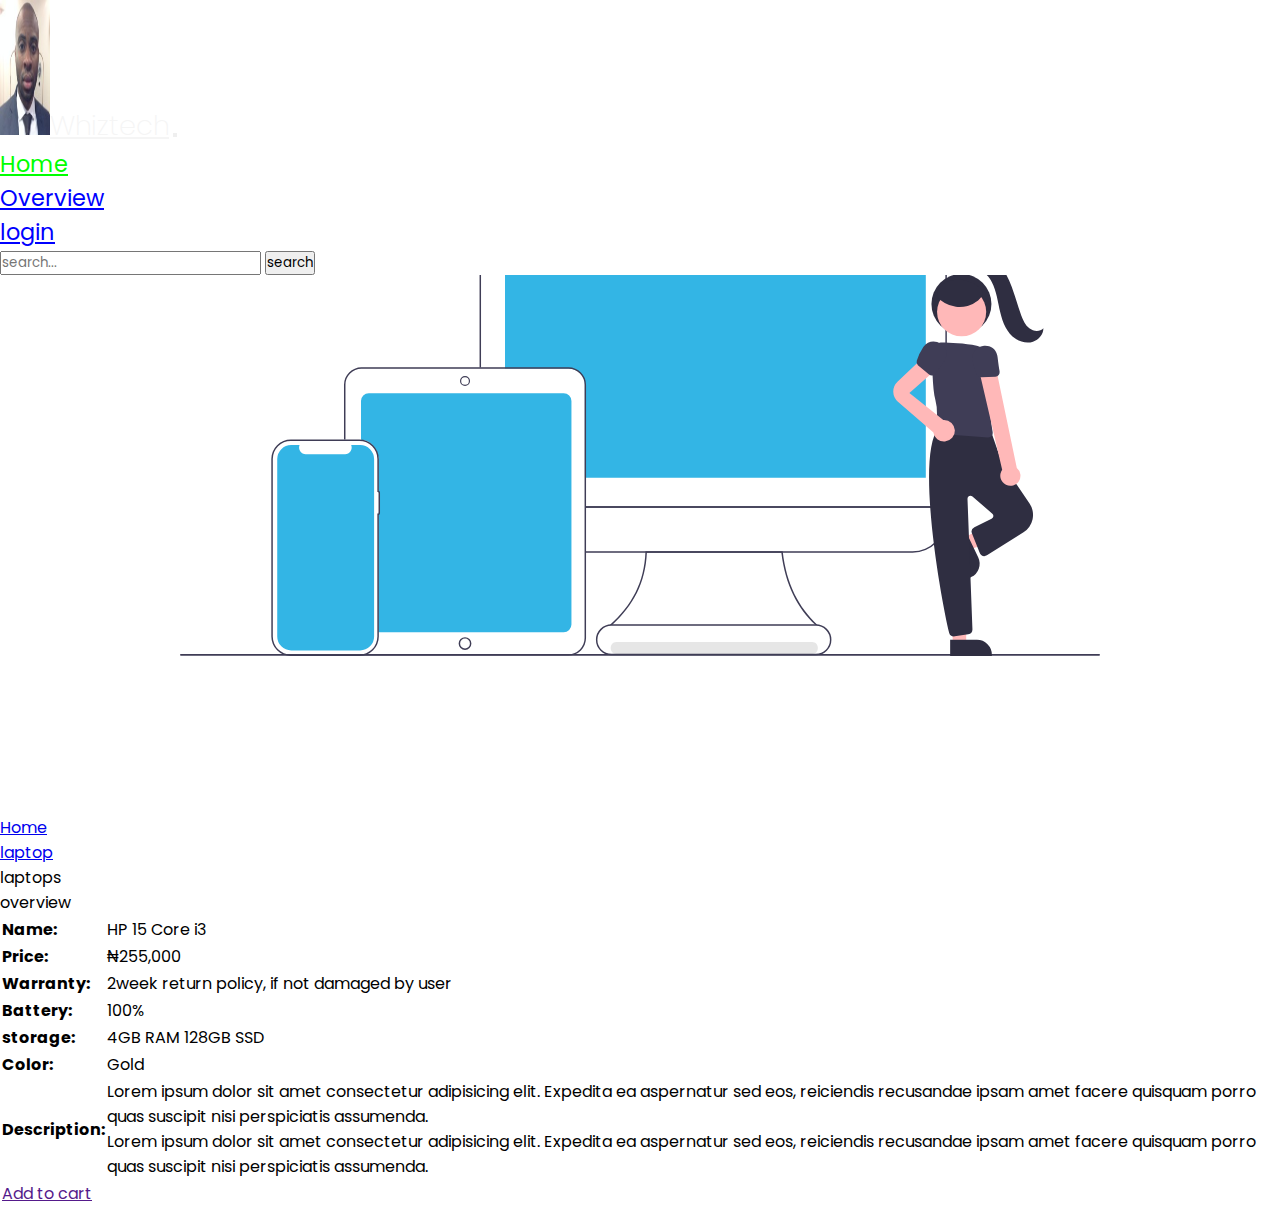
<file: overview.html>
<!DOCTYPE html>
<html lang="en">
<head>
    <meta charset="UTF-8">
    <meta http-equiv="X-UA-Compatible" content="IE=edge">
    <meta name="viewport" content="width=device-width, initial-scale=1.0">
    <title>Wellcome to whiz-tech</title>
    <!-- favicon -->
    <!-- bootstrap css-->
    <link href="https://cdn.jsdelivr.net/npm/bootstrap@5.2.0/dist/css/bootstrap.min.css" rel="stylesheet" integrity="sha384-gH2yIJqKdNHPEq0n4Mqa/HGKIhSkIHeL5AyhkYV8i59U5AR6csBvApHHNl/vI1Bx" crossorigin="anonymous">
    <!-- bootstrap icon -->
    <link rel="stylesheet" href="https://cdn.jsdelivr.net/npm/bootstrap-icons@1.9.1/font/bootstrap-icons.css">
    <!-- custom css -->
    <link rel="stylesheet" href="/assets/css/style.css">
</head>
<body>
    

   <!-- navbar -->
   <nav class="navbar navbar-expand-sm navbar-primary bg-info">
    <div class="container-fluid">
      <a class="navbar-brand" href="#"><img src="/assets/img/text-33.jpg" alt=""><span class="text-danger">Whiz</span>tech</a>
      <button class="navbar-toggler" type="button" data-bs-toggle="collapse" data-bs-target="#mynavbar">
        <span class="navbar-toggler-icon"></span>
      </button>
      <div class="collapse navbar-collapse" id="mynavbar">
        <ul class="navbar-nav ms-auto">
          <li class="nav-item">
            <a class="nav-link active" href="index.html">Home</a>
          </li>
          <li class="nav-item">
            <a class="nav-link" href="overview.html">Overview</a>
          </li>
          <li class="nav-item">
            <a class="nav-link" href="#">login</a>
          </li>
          <form class="d-flex">
            <div class="input-group ">
              <input type="text" class="form-control w-" placeholder="search...">
              <button type="submit" class="input-group-text" id="basic-addon2">search</button>
            </div>
          </form>
        </ul>
        
      </div>
    </div>
  </nav>

  <!-- overview-banner -->
  <section id="overview-banner">

  </section>
   <!-- bread -->
  <div class="container my-3">
    <div class="row">
      <nav aria-label="breadcrumb" class="bg-info rounded py-3">
        <ol class="breadcrumb">
          <li class="breadcrumb-item"><a href="#" class="text-white text-decoration-none">Home</a></li>
          <li class="breadcrumb-item"><a href="#" class="text-white text-decoration-none" >laptop</a></li>
          <li class="breadcrumb-item active" aria-current="page">laptops</li>
        </ol>
      </nav>
    </div>
  </div>


  <!-- overview-details -->
  <section id="overview">
    <div class="container">
      <div class="display-5 fw-bold my-3 py-3">overview</div>
      <div class="row">
        <table class="table table-hover">
          <tr>
            <td><strong>Name:</strong></td>
            <td>HP 15 Core i3 </td>
          </tr>
          <tr>
            <td><strong>Price:</strong></td>
            <td>&#8358;255,000</td>
          </tr>
          <tr>
            <td><strong>Warranty:</strong></td>
            <td>2week return policy, if not damaged by user</td>
          </tr>
          <tr>
            <td><strong>Battery:</strong></td>
            <td>100%</td>
          </tr>
          <tr>
            <td><strong>storage:</strong></td>
            <td>4GB RAM 128GB SSD</td>
          </tr>
          <tr>
            <td><strong>Color:</strong></td>
            <td>Gold</td>
          </tr>
          <tr>
            <td><strong>Description:</strong></td>
          <td>
            <p>Lorem ipsum dolor sit amet consectetur adipisicing elit. Expedita ea aspernatur sed eos, reiciendis recusandae ipsam amet facere quisquam porro quas suscipit nisi perspiciatis assumenda.</p>
            <p>Lorem ipsum dolor sit amet consectetur adipisicing elit. Expedita ea aspernatur sed eos, reiciendis recusandae ipsam amet facere quisquam porro quas suscipit nisi perspiciatis assumenda.</p>
          </td>
          </tr>
          <tr>
            <td colspan="2">
              <div class="d-grid">
                <a href="" class="btn btn-info">Add to cart</a>
              </div>
            </td>
          </tr>
        </table>
      </div>
    </div>
  </section>


    <!-- bootstrap js -->
    <script src="https://cdn.jsdelivr.net/npm/bootstrap@5.2.0/dist/js/bootstrap.bundle.min.js" integrity="sha384-A3rJD856KowSb7dwlZdYEkO39Gagi7vIsF0jrRAoQmDKKtQBHUuLZ9AsSv4jD4Xa" crossorigin="anonymous"></script>
</body>
</html>
</file>
<file: assets/css/style.css>
@import url('https://fonts.googleapis.com/css2?family=Open+Sans:ital,wght@0,300;0,500;0,700;0,800;1,600&family=Poppins:ital,wght@1,500&family=Roboto:ital,wght@0,100;0,400;0,500;0,700;1,300&display=swap');

*{
  font-family: 'Poppins', sans-serif;
}
#login{
   background: url(/assets/img/login-11.jpg); 
  background-size: cover;
  padding: 90vh;
  align-items: center;
  
} */
:root{
  --main-color:#00ff00;
  --secondary-color:#ef56;
}

.navbar-brand{
  font-size: 1.7rem;
  font-weight: 200;
  color: whitesmoke;
}
.navbar-brand > img{
  width: 50px;
  height: 5vh;
}

.navbar .nav-link.active{
  font-size: 1.4rem;
  color: #00ff00;
}
.navbar .navbar-brand img{
  height: 15vh;
}
.navbar .nav-link{
  font-size: 1.4rem;
  color: blue;
}

.navbar .nav-link:hover{
  color: red;
}

/* curaousel */
.carousel-inner img{
  height: 90vh;
  background-position: top 80% center;
}

/* main style */
/* main style */
#main .card img{
  height: 30vh;
}
 #main .card {
  height: 70vh;
} 
 .give{
  position: relative;
}
.fame{
  position: absolute;
  top: 10%;
} 
#main .card img-fluid{
  height: 10vh;
}
#good .card img{
  height: 17vh;
}
.me{
  opacity: 0;
}

 .card:hover .me{
  opacity: 1;
  transform: translateY(1em);
  transition: ease 1s;
} 


 #login{
   display: flex;
   padding: 8rem 3rem;
    align-items: center; 
   /* background-image: url(/assets/img/login-2.webp); */
   
 }
 form{
   width: 60%;
 }

 *{
   padding: 0;
   margin: 0;
   box-sizing: border-box;
   list-style: none;
 }
 footer {
   display: flex;
   
 }

 /* overview style */
 /* overview style */
 #overview-banner{
   background-image: url(/assets/img/pjp.svg);
   height: 60vh;
   background-repeat: no-repeat;
   background-position: bottom;
   background-attachment: fixed;
   background-position: center center;
 }

 /* Swipper */
.swiper-button-next,.swiper-button-prev{
  color: var(--main-color);
}

.Swipper-pagination-progressbar .Swipper-pagination-progressbar-fill{
  background-color: var(--main-color);
}

 @media(max-width:530px){
   /* curaousel */
   .curaousel-inner img{
     height: 40vh;
   }
 }
</file>
